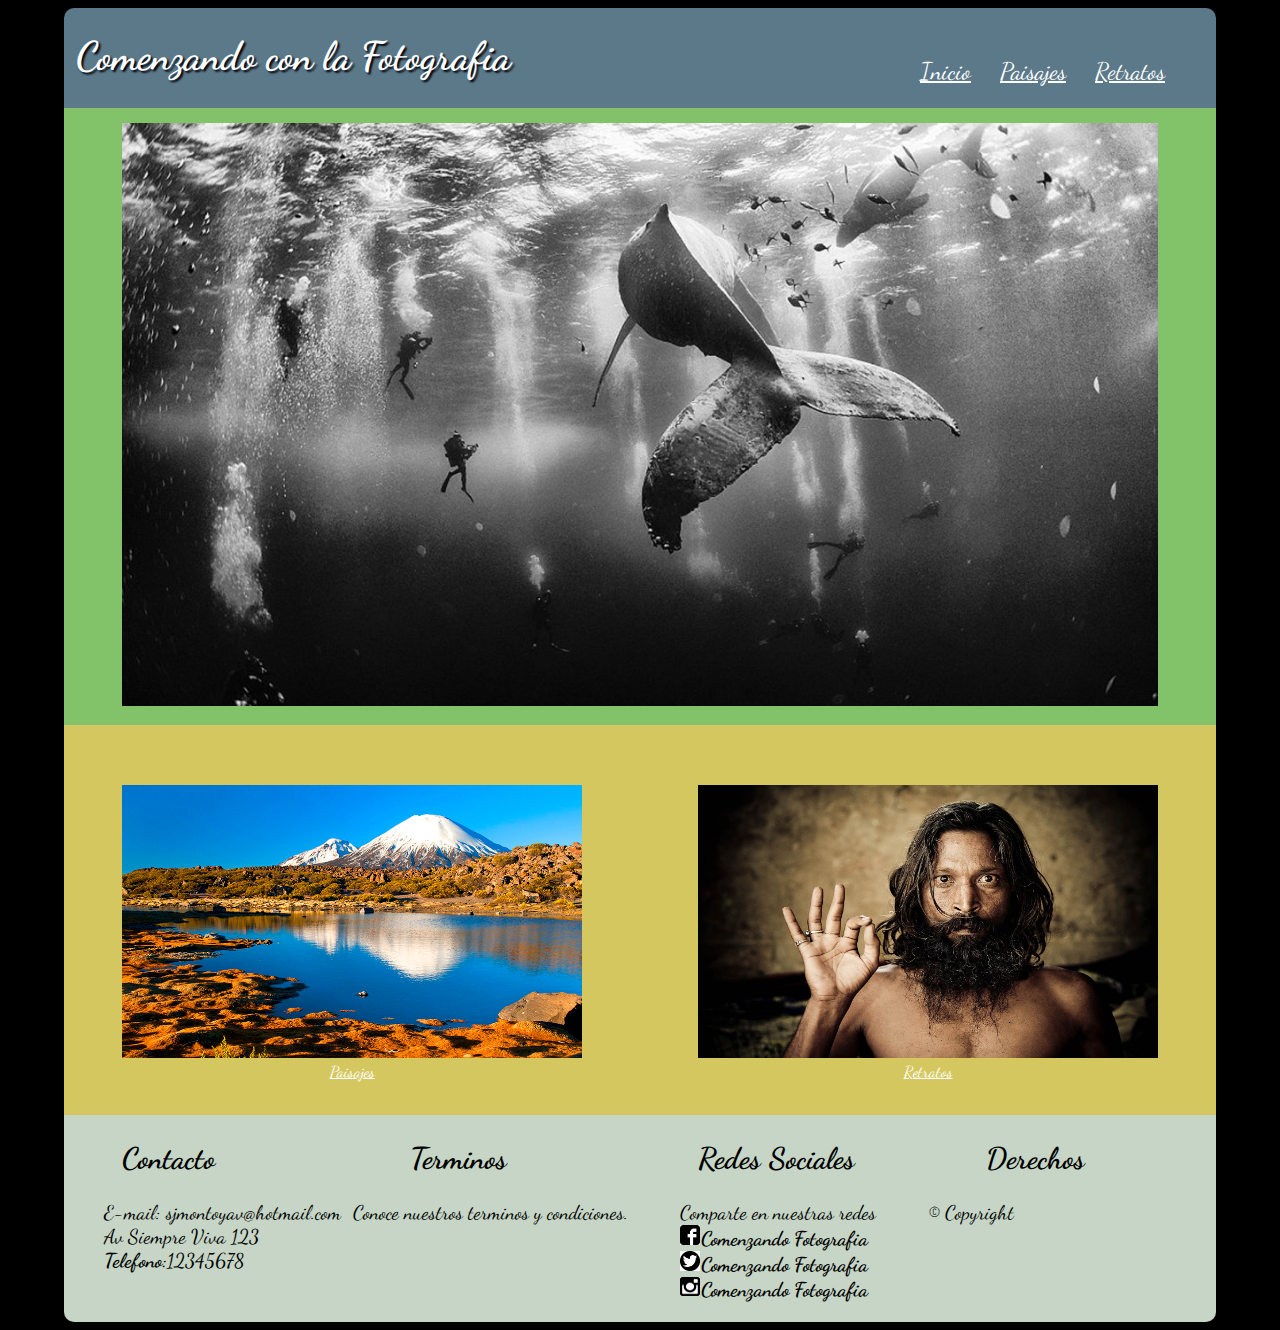
<file: index.html>
<!DOCTYPE html>
<html>
  <head>
    <meta charset="utf-8">
    <meta name="viewport" content="width=device-width, initial-scale=1.0">
    <link rel="stylesheet" href="css/estilos.css">
    <link href="https://fonts.googleapis.com/css?family=Dancing+Script" rel="stylesheet">
    <title></title>

  </head>
  <body>
    <header>
      <h1>Comenzando con la Fotografia</h1>
      <nav id="navegacion">
        <ul>
          <li><a href="retratos.html"  >Retratos</a></li>
          <li><a href="paisajes.html" >Paisajes</a></li>
          <li><a href="index.html">Inicio</a></li>
        </ul>
      </nav>
    </header>
    <section id="imgCentral">
      <img src="images/central1.jpg" alt="Img principal">
    </section>
    <section id="secundaria" >
      <div class="imgSecundaria1" >
      <a href="paisajes.html"><img src="images/secu1.jpg" alt="Secundaria 1" title="Paisajes" id="secu1" width=100%></a><br/>
      <a href="paisajes.html" >Paisajes</a>
      </div>
      <div class="imgSecundaria2" >
      <a href="retratos.html"><img src="images/secu2.jpg" alt="Secundaria 2" title="Retratos" id="secu2" width=100%></a><br/>
      <a href="retratos.html" >Retratos</a>
      </div>
    </section>
     <footer id="pie">
      <div class="columna1">
        <h2>Contacto</h2>
        <ul>
          <li>E-mail: <a href="mailto:sjmontoyav@hotmail.com">sjmontoyav@hotmail.com</a></li>
          <li>Av Siempre Viva 123</li>
          <li><strong>Telefono:</strong>12345678</li>
        </ul>
      </div>
      <div class="columna2">
        <h2>Terminos</h2>
        <p><a href="#">Conoce nuestros terminos y condiciones.</a></p>
      </div>
      <div class="columna3">
        <h2>Redes Sociales</h2>
        <ul>
          <li>Comparte en nuestras redes</li>
          <li><strong><img src="images/face.jpg" alt="iconoFace" width="8%" ><a href="https://www.facebook.com/">Comenzando Fotografia</a></strong></li>
          <li><strong><img src="images/tweet.jpg" alt="iconoTwitter"width="8%"><a href="https://twitter.com/?lang=es">Comenzando Fotografia</a></strong></li>
          <li><strong><img src="images/insta.jpg" alt="iconoInstagram"width="8%" ><a href="https://www.instagram.com/">Comenzando Fotografia</a></strong></li>
        </ul>
      </div>
      <div class="columna4">
        <h2>Derechos</h2>
        <p>&#169 Copyright</p>
      </div>
    </footer>
  </body>
</html>
</file>
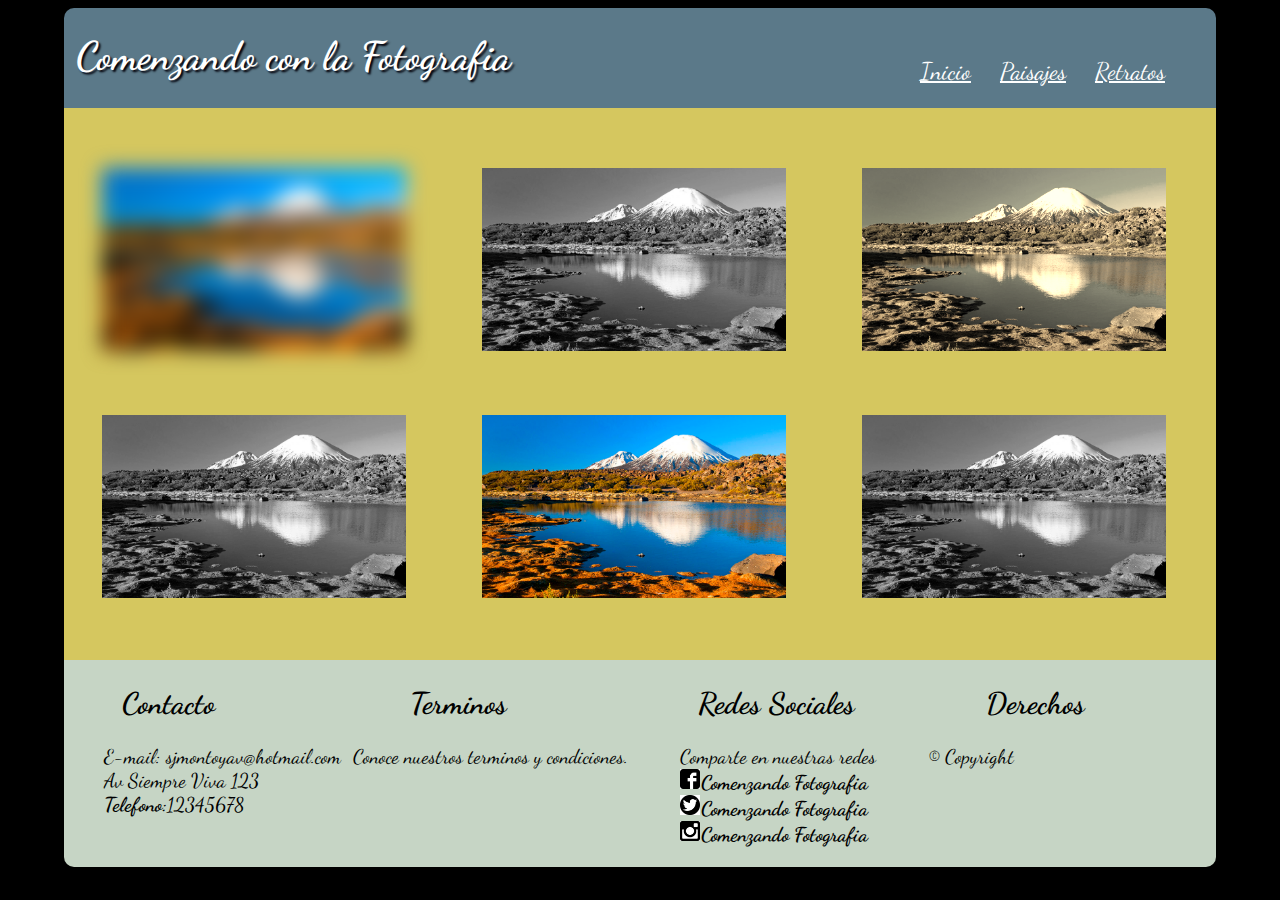
<file: paisajes.html>
<!DOCTYPE html>
<html>
  <head>
    <meta charset="utf-8">
    <meta name="viewport" content="width=device-width, initial-scale=1.0">
    <link rel="stylesheet" href="css/estilos1.css">
    <link href="https://fonts.googleapis.com/css?family=Dancing+Script" rel="stylesheet">
    <title></title>

  </head>
  <body>
    <header>
      <h1>Comenzando con la Fotografia</h1>
      <nav id="navegacion">
        <ul>
          <li><a href="retratos.html"  >Retratos</a></li>
          <li><a href="paisajes.html" >Paisajes</a></li>
          <li><a href="index.html">Inicio</a></li>
        </ul>
      </nav>
    </header>
    <section id="secundaria" >
      <div class="imgSecundaria1" >
      <img src="images/secu1.jpg" alt="Secundaria 1" title="Paisajes" id="secu1" width=100%></a><br/>
      </div>
      <div class="imgSecundaria2" >
      <img src="images/secu1.jpg" alt="Secundaria 2" title="Paisajes" id="secu2" width=100%></a><br/>
      </div>
      <div class="imgSecundaria3" >
      <img src="images/secu1.jpg" alt="Secundaria 3" title="Paisajes" id="secu3" width=100%></a><br/>
      </div>
      <div class="imgSecundaria4" >
      <img src="images/secu1.jpg" alt="Secundaria 4" title="Paisajes" id="secu4" width=100%></a><br/>
      </div>
      <div class="imgSecundaria5" >
      <img src="images/secu1.jpg" alt="Secundaria 5" title="Paisajes" id="secu5" width=100%></a><br/>
      </div>
      <div class="imgSecundaria6" >
      <img src="images/secu1.jpg" alt="Secundaria 6" title="Paisajes" id="secu6" width=100%></a><br/>
      </div>
    </section>
     <footer id="pie">
      <div class="columna1">
        <h2>Contacto</h2>
        <ul>
          <li>E-mail: <a href="mailto:sjmontoyav@hotmail.com">sjmontoyav@hotmail.com</a></li>
          <li>Av Siempre Viva 123</li>
          <li><strong>Telefono:</strong>12345678</li>
        </ul>
      </div>
      <div class="columna2">
        <h2>Terminos</h2>
        <p><a href="#">Conoce nuestros terminos y condiciones.</a></p>
      </div>
      <div class="columna3">
        <h2>Redes Sociales</h2>
        <ul>
          <li>Comparte en nuestras redes</li>
          <li><strong><img src="images/face.jpg" alt="iconoFace" width="8%" ><a href="https://www.facebook.com/">Comenzando Fotografia</a></strong></li>
          <li><strong><img src="images/tweet.jpg" alt="iconoTwitter"width="8%"><a href="https://twitter.com/?lang=es">Comenzando Fotografia</a></strong></li>
          <li><strong><img src="images/insta.jpg" alt="iconoInstagram"width="8%" ><a href="https://www.instagram.com/">Comenzando Fotografia</a></strong></li>
        </ul>
      </div>
      <div class="columna4">
        <h2>Derechos</h2>
        <p>&#169 Copyright</p>
      </div>
    </footer>
  </body>
</html>
</file>
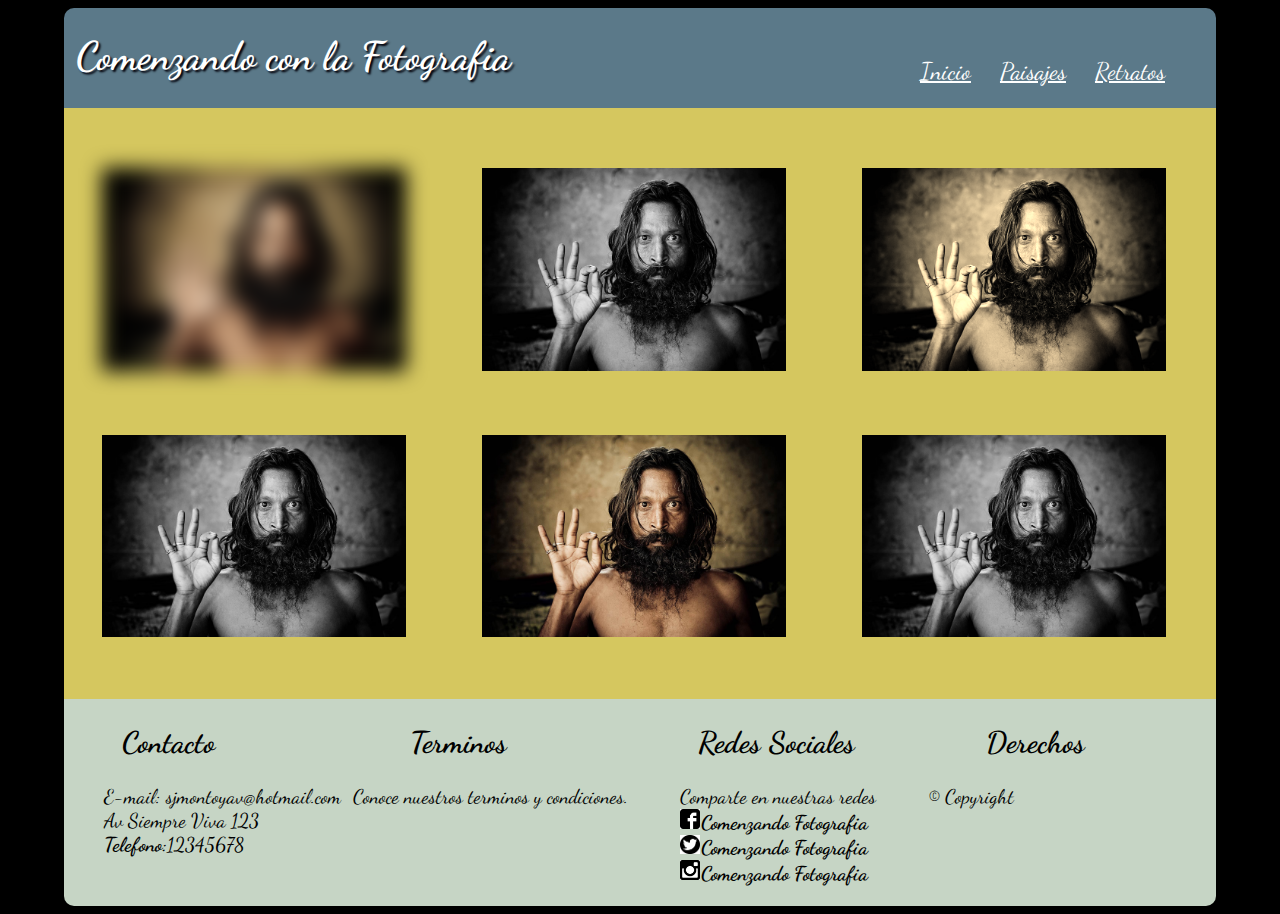
<file: retratos.html>
<!DOCTYPE html>
<html>
  <head>
    <meta charset="utf-8">
    <meta name="viewport" content="width=device-width, initial-scale=1.0">
    <link rel="stylesheet" href="css/estilos1.css">
    <link href="https://fonts.googleapis.com/css?family=Dancing+Script" rel="stylesheet">
    <title></title>

  </head>
  <body>
    <header>
      <h1>Comenzando con la Fotografia</h1>
      <nav id="navegacion">
        <ul>
          <li><a href="retratos.html"  >Retratos</a></li>
          <li><a href="paisajes.html" >Paisajes</a></li>
          <li><a href="index.html">Inicio</a></li>
        </ul>
      </nav>
    </header>
    <section id="secundaria" >
      <div class="imgSecundaria1" >
      <img src="images/secu2.jpg" alt="Secundaria 1" title="retratos" id="secu1" width=100%></a><br/>
      </div>
      <div class="imgSecundaria2" >
      <img src="images/secu2.jpg" alt="Secundaria 2" title="Retratos" id="secu2" width=100%></a><br/>
      </div>
      <div class="imgSecundaria3" >
      <img src="images/secu2.jpg" alt="Secundaria 3" title="Retratos" id="secu3" width=100%></a><br/>
      </div>
      <div class="imgSecundaria4" >
      <img src="images/secu2.jpg" alt="Secundaria 4" title="Retratos" id="secu4" width=100%></a><br/>
      </div>
      <div class="imgSecundaria5" >
      <img src="images/secu2.jpg" alt="Secundaria 5" title="Retratos" id="secu5" width=100%></a><br/>
      </div>
      <div class="imgSecundaria6" >
      <img src="images/secu2.jpg" alt="Secundaria 6" title="Retratos" id="secu6" width=100%></a><br/>
      </div>
    </section>
     <footer id="pie">
      <div class="columna1">
        <h2>Contacto</h2>
        <ul>
          <li>E-mail: <a href="mailto:sjmontoyav@hotmail.com">sjmontoyav@hotmail.com</a></li>
          <li>Av Siempre Viva 123</li>
          <li><strong>Telefono:</strong>12345678</li>
        </ul>
      </div>
      <div class="columna2">
        <h2>Terminos</h2>
        <p><a href="#">Conoce nuestros terminos y condiciones.</a></p>
      </div>
      <div class="columna3">
        <h2>Redes Sociales</h2>
        <ul>
          <li>Comparte en nuestras redes</li>
          <li><strong><img src="images/face.jpg" alt="iconoFace" width="8%" ><a href="https://www.facebook.com/">Comenzando Fotografia</a></strong></li>
          <li><strong><img src="images/tweet.jpg" alt="iconoTwitter"width="8%"><a href="https://twitter.com/?lang=es">Comenzando Fotografia</a></strong></li>
          <li><strong><img src="images/insta.jpg" alt="iconoInstagram"width="8%" ><a href="https://www.instagram.com/">Comenzando Fotografia</a></strong></li>
        </ul>
      </div>
      <div class="columna4">
        <h2>Derechos</h2>
        <p>&#169 Copyright</p>
      </div>
    </footer>
  </body>
</html>
</file>
<file: css/estilos.css>
html{background: black;
 font-family:'Dancing Script',cursive;
  }
body{
  text-align: center;
  margin-left: 5%;
  margin-right: 5%;
}
header{
  border-radius:10px 10px 0px 0px ;
  background: #5b7989;
  width: 100%;
  height: 100%;
  display: flex;
  flex-flow: row row;
}
header h1{
  font-size: 250%;
  line-height: 50px;
  text-align: left;
  color: white;
  text-shadow: 2px 2px 2px #02010a;
  width: 70%;
  height: 80%;
  margin-left: 1%;
  margin-top: 2%;
}
nav{
  width: 30%;
  height: 100%;
  padding: 0;
  margin-top: 2%;
  margin-right: 2%;
}
nav ul{
  padding: 0px 0px 0px 0px;
  list-style-type: none;
}
nav li{
  display: block;
  font-size: 150%;
  float: right;
  margin-right: 3vh;
  padding: 3% 0%;
  }

header a:link {
  	padding: 0 1px;
  	text-decoration: underline;;
  	color: white;
  }


header a:visited, a:hover{
  color: white;
  text-decoration: none;
  padding: 0 1px;
}

section a:link {
  	padding: 0 1px;
  	text-decoration: underline;;
  	color: white;
  }


section a:visited, a:hover{
  color: white;
  text-decoration: none;
  padding: 0 1px;
}
#imgCentral{
  background: #82c36a;
}
#imgCentral img{
  width: 90%;
  margin: 15px;
}

#secundaria{
  margin-top: 0px;
  background: #d5c75f;
  border: 1px ;
  text-align: center;
  height: 450px;
  width: 100%;
  height: 100%;
  display: flex;
  flex-flow: row wrap;
}
.imgSecundaria1{
  margin: 0;
  padding: 0;
  width: 50%;
}

.imgSecundaria2{
  margin: 0;
  padding: 0;
  width: 50%;
}
#secundaria img{
  width: 80%;
  height: 70%;
  margin-top: 60px;
}
#secu1:hover{
  transition-duration: 2s;
  transform: rotate(10deg);
  box-shadow: 2px 2px 2px #02010a;
}
#secu2:hover{
  transition-duration: 2s;
  transform: translate(20px,-5px);
  box-shadow: 2px 2px 2px #82c3a6;
}

footer{
  width: 100%;
  height: 100%;
  background: #c6d5c5;
  border-radius: 0px 0px 10px 10px;
  display: flex;
  flex-flow: row column;
  color: black !important;
  font-size: 20px;
}
footer div{
  width: 25%;
  text-align: left;
  flex-flow: row wrap;
}
footer h2{
  margin-left: 20%;
}
footer a:link {
  	padding: 0 1px;
  	text-decoration: none;
  	color: black ;
  }
  footer> a:hover, a:visited{
    	padding: 0 1px;
    	text-decoration: none;;
      color: black;
    }
footer ul{
  list-style-type: none;
}

@media all and (max-width:899px) {
html{
  background: white;
}
header{
flex-flow: row wrap;
}
header h1{
  width: 100%;
  order: 1;
margin: 0;
text-align: center;}

nav{
    width: 100%;
    height: 100%;
    margin: 0;
    order:2;
    text-align: center;
  }
nav ul{
  width: 100%;
  height: 78px;
    text-align: center;}
nav li{
  text-align: center;
margin-right: 15%;
  }
#secundaria{
  flex-flow: row wrap;
  }
.imgSecundaria1{width: 100%;
  height: 40%;
order: 1;
margin-bottom: -20px;}
.imgSecundaria2{width: 100%;
    height: 40%;
order: 2;
margin-bottom: 20px;}
footer{
  flex-flow: row wrap;
}
footer div{
  text-align: left;
}
footer p{
  margin-left: 10%;
}
.columna1{
  width: 100%;
  order:1;
}
.columna2{
  width: 100%;
  order:2;
}
.columna3{
  width: 100%;
  order:3;
}
.columna4{
  width: 100%;
  order:4;
}
}
</file>
<file: css/estilos1.css>
html{background: black;
 font-family:'Dancing Script',cursive;
  }
body{
  text-align: center;
  margin-left: 5%;
  margin-right: 5%;
}
header{
  border-radius:10px 10px 0px 0px ;
  background: #5b7989;
  width: 100%;
  height: 100%;
  display: flex;
  flex-flow: row row;
}
header h1{
  font-size: 250%;
  line-height: 50px;
  text-align: left;
  color: white;
  text-shadow: 2px 2px 2px #02010a;
  width: 70%;
  height: 80%;
  margin-left: 1%;
  margin-top: 2%;
}
nav{
  width: 30%;
  height: 100%;
  padding: 0;
  margin-top: 2%;
  margin-right: 2%;
}
nav ul{
  padding: 0px 0px 0px 0px;
  list-style-type: none;
}
nav li{
  display: block;
  font-size: 150%;
  float: right;
  margin-right: 3vh;
  padding: 3% 0%;
  }

header a:link {
  	padding: 0 1px;
  	text-decoration: underline;;
  	color: white;
  }


header a:visited, a:hover{
  color: white;
  text-decoration: none;
  padding: 0 1px;
}

section a:link {
  	padding: 0 1px;
  	text-decoration: underline;;
  	color: white;
  }


section a:visited, a:hover{
  color: white;
  text-decoration: none;
  padding: 0 1px;
}

#secundaria{
  margin-top: 0px;
  background: #d5c75f;
  border: 1px ;
  text-align: center;
  height: 450px;
  width: 100%;
  height: 100%;
  display: flex;
  flex-flow: row wrap;
  padding-bottom: 5%;
}
.imgSecundaria1{
  margin: 0;
  padding: 0;
  width: 33%;
  height: 50%;
  filter: blur(10px);
}

.imgSecundaria2{
  margin: 0;
  padding: 0;
  width: 33%;
  height: 50%;
  filter: grayscale(100%);
}
.imgSecundaria3{
  margin: 0;
  padding: 0;
  width: 33%;
  height: 50%;
  filter: sepia(90%);
}
.imgSecundaria4{
  margin: 0;
  padding: 0;
  width: 33%;
  height: 50%;
    filter: grayscale(100%);
}
.imgSecundaria5{
  margin: 0;
  padding: 0;
  width: 33%;
  height: 50%;
}
.imgSecundaria6{
  margin: 0;
  padding: 0;
  width: 33%;
  height: 50%;
    filter: grayscale(100%);
}

#secundaria img{
  width: 80%;
  height: 70%;
  margin-top: 60px;
}

footer{
  width: 100%;
  height: 100%;
  background: #c6d5c5;
  border-radius: 0px 0px 10px 10px;
  display: flex;
  flex-flow: row column;
  color: black !important;
  font-size: 20px;
}
footer div{
  width: 25%;
  text-align: left;
  flex-flow: row wrap;
}
footer h2{
  margin-left: 20%;
}
footer a:link {
  	padding: 0 1px;
  	text-decoration: none;
  	color: black ;
  }
  footer> a:hover, a:visited{
    	padding: 0 1px;
    	text-decoration: none;;
      color: black;
    }
footer ul{
  list-style-type: none;
}

@media all and (max-width:899px) {
html{
  background: white;
}
header{
flex-flow: row wrap;
}
header h1{
  width: 100%;
  order: 1;
margin: 0;
text-align: center;}

nav{
    width: 100%;
    height: 100%;
    margin: 0;
    order:2;
    text-align: center;
  }
nav ul{
  width: 100%;
  height: 78px;
    text-align: center;}
nav li{
  text-align: center;
margin-right: 15%;
  }
#secundaria{
  flex-flow: row wrap;
  }
.imgSecundaria1{width: 100%;
  height: 40%;
order: 1;
margin-bottom: -20px;}

.imgSecundaria2{width: 100%;
    height: 40%;
order: 2;
margin-bottom: 20px;}

.imgSecundaria3{width: 100%;
    height: 40%;
order: 3;
margin-bottom: 20px;}

.imgSecundaria4{width: 100%;
    height: 40%;
order: 4;
margin-bottom: 20px;}

.imgSecundaria5{
  width: 100%;
  height: 40%;
  order: 5;
  margin-bottom: 20px;}

.imgSecundaria6{
  width: 100%;
  height: 40%;
  order: 6;
  margin-bottom: 20px;}
footer{
  flex-flow: row wrap;
}
footer div{
  text-align: left;
}
footer p{
  margin-left: 10%;
}
.columna1{
  width: 100%;
  order:1;
}
.columna2{
  width: 100%;
  order:2;
}
.columna3{
  width: 100%;
  order:3;
}
.columna4{
  width: 100%;
  order:4;
}
}
</file>
